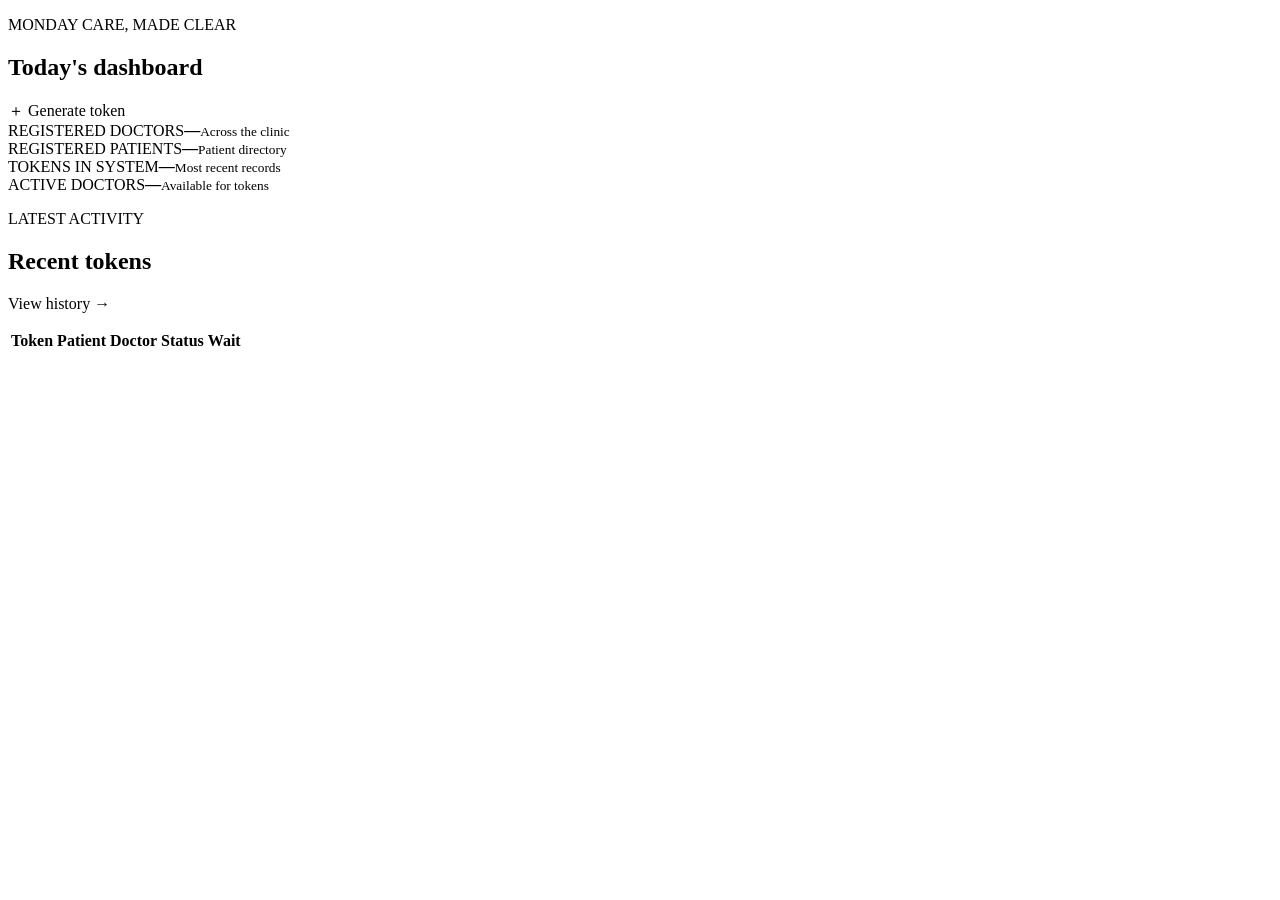
<file: src/main/resources/templates/dashboard.html>
<!DOCTYPE html>
<html lang="en" xmlns:th="http://www.thymeleaf.org">
<head>
    <meta charset="UTF-8">
    <meta name="viewport" content="width=device-width, initial-scale=1">
    <title>Dashboard | QueueBase</title>
    <link rel="stylesheet" th:href="@{/css/queuebase.css}">
    <script defer th:src="@{/js/queuebase.js}"></script>
</head>
<body data-page="dashboard">
<div th:replace="~{fragments :: header('dashboard')}"></div>
<main class="page-shell">
    <section class="page-heading">
        <div><p class="eyebrow">MONDAY CARE, MADE CLEAR</p><h1>Today's dashboard</h1><p class="subheading" id="today-date"></p></div>
        <a class="button button-primary" th:href="@{/ui/token}">＋ Generate token</a>
    </section>
    <section class="stat-grid" aria-label="Clinic totals">
        <article class="stat-card stat-green"><span>REGISTERED DOCTORS</span><strong id="doctor-count">—</strong><small>Across the clinic</small></article>
        <article class="stat-card stat-coral"><span>REGISTERED PATIENTS</span><strong id="patient-count">—</strong><small>Patient directory</small></article>
        <article class="stat-card stat-gold"><span>TOKENS IN SYSTEM</span><strong id="token-count">—</strong><small>Most recent records</small></article>
        <article class="stat-card stat-blue"><span>ACTIVE DOCTORS</span><strong id="active-doctor-count">—</strong><small>Available for tokens</small></article>
    </section>
    <section class="content-panel">
        <div class="section-heading"><div><p class="eyebrow">LATEST ACTIVITY</p><h2>Recent tokens</h2></div><a class="text-link" th:href="@{/ui/history}">View history <span aria-hidden="true">→</span></a></div>
        <p class="notice" id="dashboard-notice" role="status"></p>
        <div class="table-scroll"><table><thead><tr><th>Token</th><th>Patient</th><th>Doctor</th><th>Status</th><th>Wait</th></tr></thead><tbody id="recent-token-rows"></tbody></table></div>
    </section>
</main>
</body>
</html>
</file>
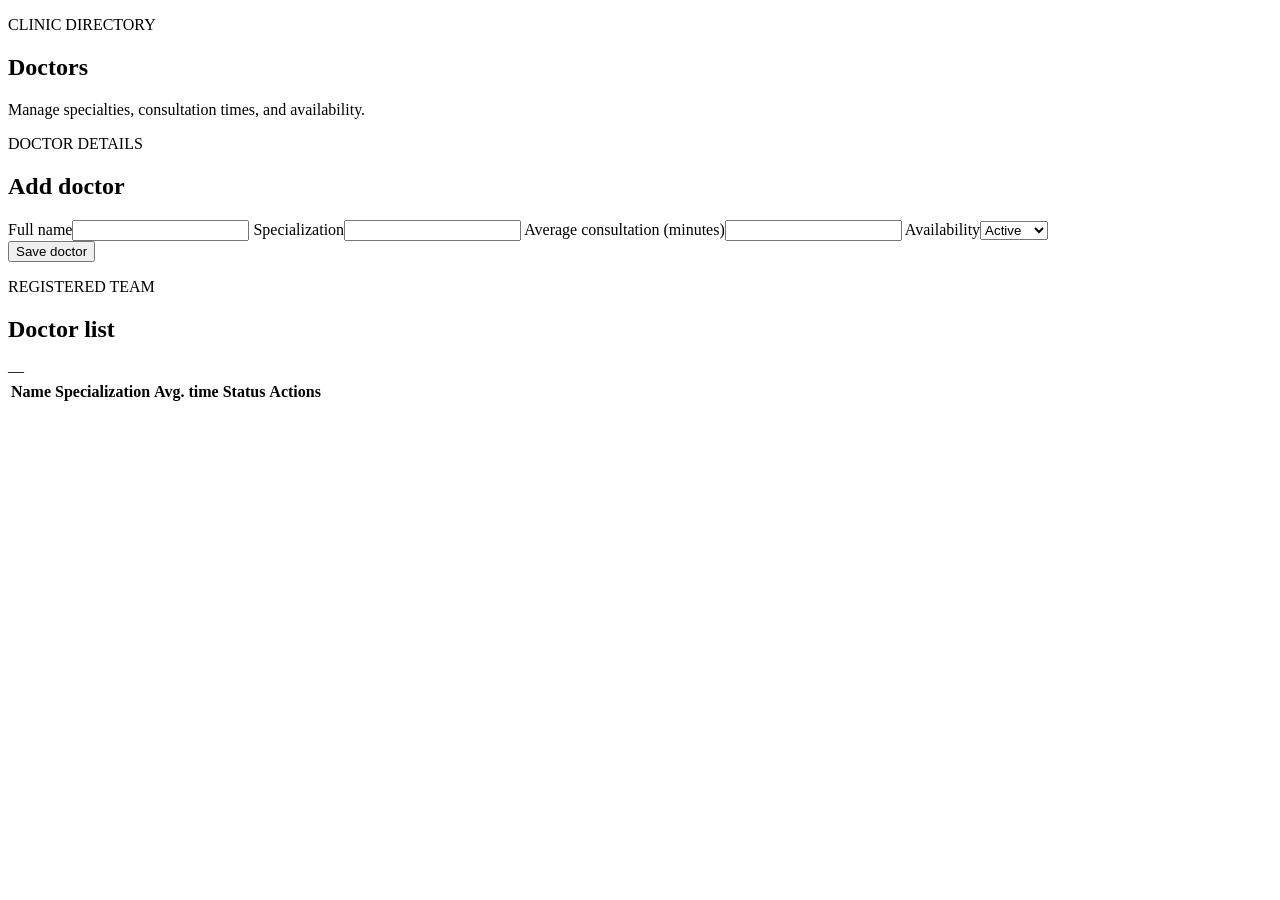
<file: src/main/resources/templates/doctors.html>
<!DOCTYPE html>
<html lang="en" xmlns:th="http://www.thymeleaf.org">
<head>
    <meta charset="UTF-8"><meta name="viewport" content="width=device-width, initial-scale=1">
    <title>Doctors | QueueBase</title><link rel="stylesheet" th:href="@{/css/queuebase.css}"><script defer th:src="@{/js/queuebase.js}"></script>
</head>
<body data-page="doctors">
<div th:replace="~{fragments :: header('doctors')}"></div>
<main class="page-shell">
    <section class="page-heading"><div><p class="eyebrow">CLINIC DIRECTORY</p><h1>Doctors</h1><p class="subheading">Manage specialties, consultation times, and availability.</p></div></section>
    <div class="workspace-grid">
        <section class="content-panel form-panel"><div class="section-heading"><div><p class="eyebrow">DOCTOR DETAILS</p><h2 id="doctor-form-title">Add doctor</h2></div></div>
            <form id="doctor-form" class="stack-form">
                <label>Full name<input name="name" required maxlength="120" autocomplete="name"></label>
                <label>Specialization<input name="specialization" required maxlength="120"></label>
                <label>Average consultation (minutes)<input name="averageConsultationMinutes" type="number" min="1" required></label>
                <label>Availability<select name="active" required><option value="true">Active</option><option value="false">Inactive</option></select></label>
                <div class="form-actions"><button class="button button-primary" type="submit" id="doctor-submit">Save doctor</button><button class="button button-quiet" type="reset" id="doctor-cancel" hidden>Cancel edit</button></div>
                <p class="notice" id="doctor-notice" role="status"></p>
            </form>
        </section>
        <section class="content-panel"><div class="section-heading"><div><p class="eyebrow">REGISTERED TEAM</p><h2>Doctor list</h2></div><span class="count-label" id="doctor-list-count">—</span></div>
            <div class="table-scroll"><table><thead><tr><th>Name</th><th>Specialization</th><th>Avg. time</th><th>Status</th><th>Actions</th></tr></thead><tbody id="doctor-rows"></tbody></table></div>
        </section>
    </div>
</main>
</body>
</html>
</file>
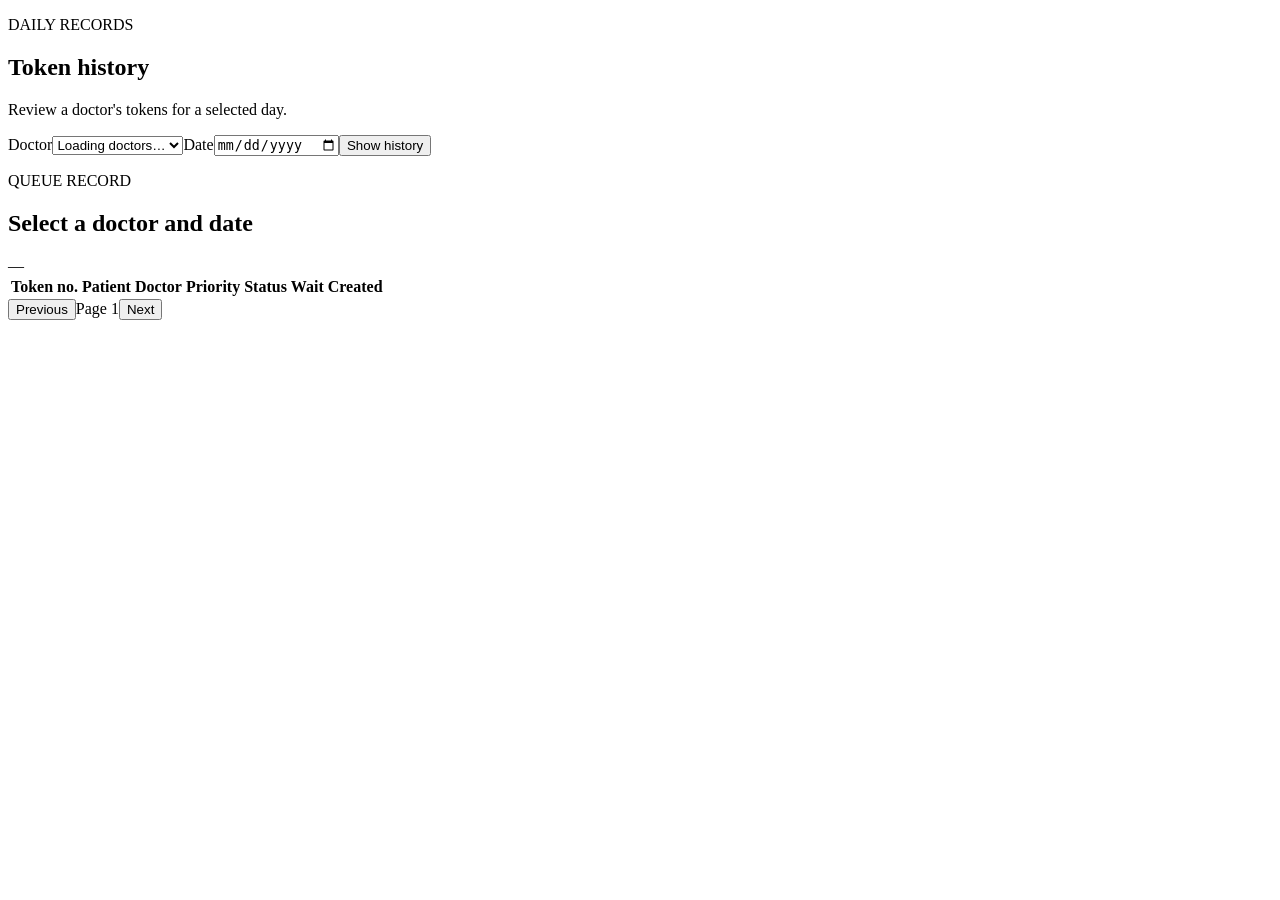
<file: src/main/resources/templates/history.html>
<!DOCTYPE html>
<html lang="en" xmlns:th="http://www.thymeleaf.org">
<head>
    <meta charset="UTF-8"><meta name="viewport" content="width=device-width, initial-scale=1">
    <title>Token history | QueueBase</title><link rel="stylesheet" th:href="@{/css/queuebase.css}"><script defer th:src="@{/js/queuebase.js}"></script>
</head>
<body data-page="history">
<div th:replace="~{fragments :: header('history')}"></div>
<main class="page-shell">
    <section class="page-heading"><div><p class="eyebrow">DAILY RECORDS</p><h1>Token history</h1><p class="subheading">Review a doctor's tokens for a selected day.</p></div></section>
    <section class="content-panel filter-panel"><label>Doctor<select id="history-doctor"><option value="">Loading doctors…</option></select></label><label>Date<input id="history-date" type="date"></label><button class="button button-primary" id="history-search" type="button">Show history</button></section>
    <p class="notice" id="history-notice" role="status"></p>
    <section class="content-panel"><div class="section-heading"><div><p class="eyebrow">QUEUE RECORD</p><h2 id="history-title">Select a doctor and date</h2></div><span class="count-label" id="history-count">—</span></div>
        <div class="table-scroll"><table><thead><tr><th>Token no.</th><th>Patient</th><th>Doctor</th><th>Priority</th><th>Status</th><th>Wait</th><th>Created</th></tr></thead><tbody id="history-rows"></tbody></table></div>
        <div class="pagination"><button class="button button-quiet" id="history-previous" type="button">Previous</button><span id="history-page">Page 1</span><button class="button button-quiet" id="history-next" type="button">Next</button></div>
    </section>
</main>
</body>
</html>
</file>
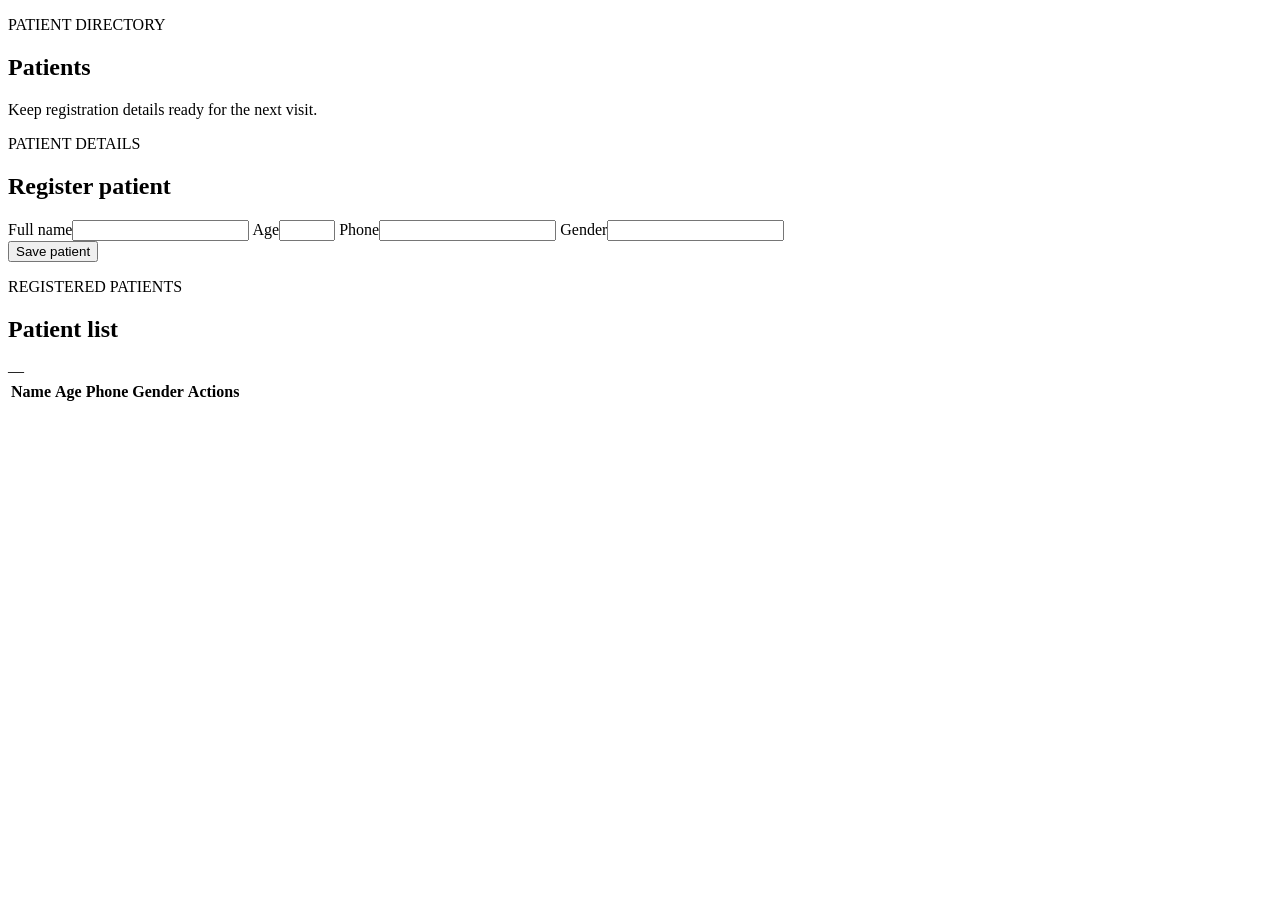
<file: src/main/resources/templates/patients.html>
<!DOCTYPE html>
<html lang="en" xmlns:th="http://www.thymeleaf.org">
<head>
    <meta charset="UTF-8"><meta name="viewport" content="width=device-width, initial-scale=1">
    <title>Patients | QueueBase</title><link rel="stylesheet" th:href="@{/css/queuebase.css}"><script defer th:src="@{/js/queuebase.js}"></script>
</head>
<body data-page="patients">
<div th:replace="~{fragments :: header('patients')}"></div>
<main class="page-shell">
    <section class="page-heading"><div><p class="eyebrow">PATIENT DIRECTORY</p><h1>Patients</h1><p class="subheading">Keep registration details ready for the next visit.</p></div></section>
    <div class="workspace-grid">
        <section class="content-panel form-panel"><div class="section-heading"><div><p class="eyebrow">PATIENT DETAILS</p><h2 id="patient-form-title">Register patient</h2></div></div>
            <form id="patient-form" class="stack-form">
                <label>Full name<input name="name" required maxlength="120" autocomplete="name"></label>
                <label>Age<input name="age" type="number" min="1" max="130" required></label>
                <label>Phone<input name="phone" type="tel" required maxlength="24" autocomplete="tel"></label>
                <label>Gender<input name="gender" required maxlength="40"></label>
                <div class="form-actions"><button class="button button-primary" type="submit" id="patient-submit">Save patient</button><button class="button button-quiet" type="reset" id="patient-cancel" hidden>Cancel edit</button></div>
                <p class="notice" id="patient-notice" role="status"></p>
            </form>
        </section>
        <section class="content-panel"><div class="section-heading"><div><p class="eyebrow">REGISTERED PATIENTS</p><h2>Patient list</h2></div><span class="count-label" id="patient-list-count">—</span></div>
            <div class="table-scroll"><table><thead><tr><th>Name</th><th>Age</th><th>Phone</th><th>Gender</th><th>Actions</th></tr></thead><tbody id="patient-rows"></tbody></table></div>
        </section>
    </div>
</main>
</body>
</html>
</file>
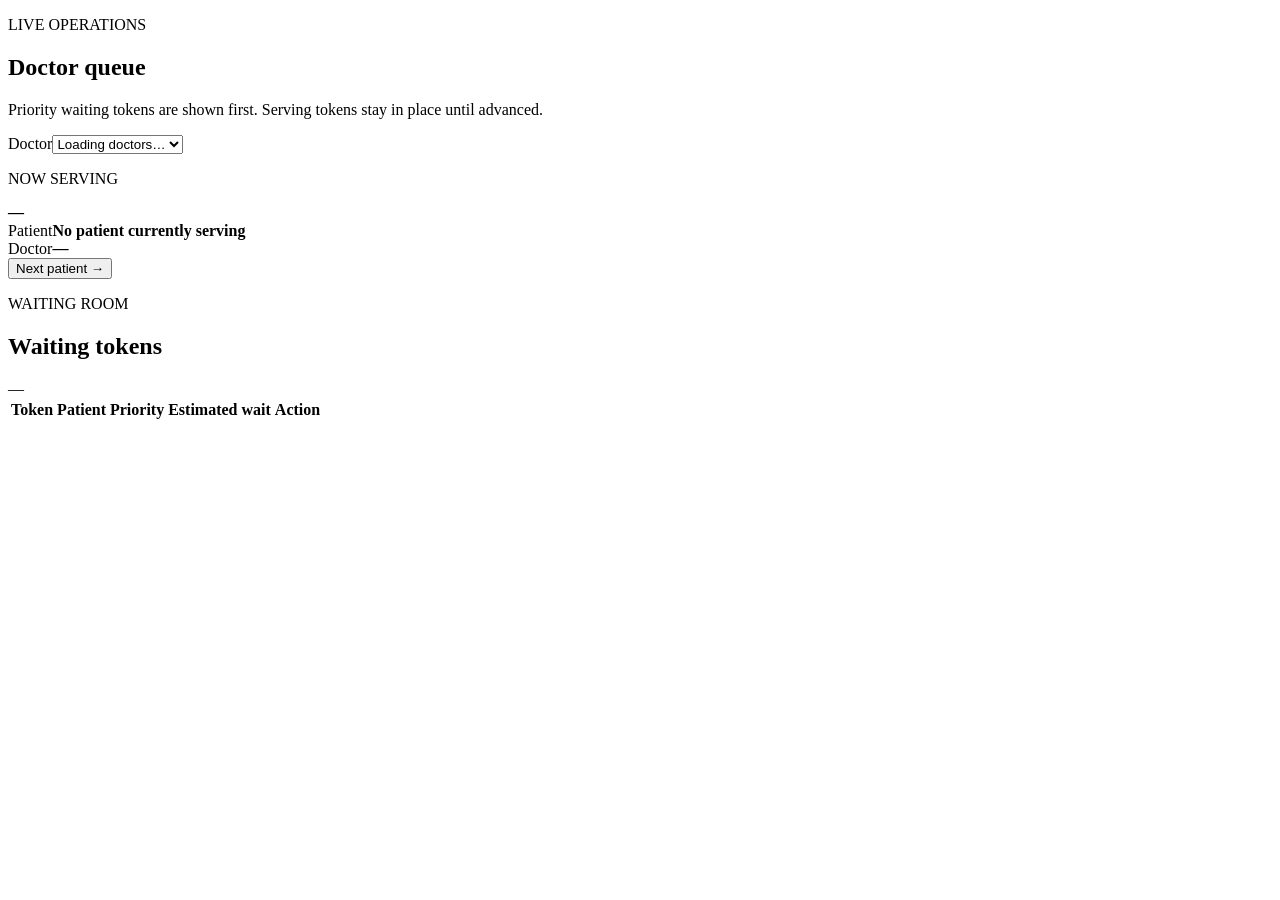
<file: src/main/resources/templates/queue.html>
<!DOCTYPE html>
<html lang="en" xmlns:th="http://www.thymeleaf.org">
<head>
    <meta charset="UTF-8"><meta name="viewport" content="width=device-width, initial-scale=1">
    <title>Live queue | QueueBase</title><link rel="stylesheet" th:href="@{/css/queuebase.css}"><script defer th:src="@{/js/queuebase.js}"></script>
</head>
<body data-page="queue">
<div th:replace="~{fragments :: header('queue')}"></div>
<main class="page-shell">
    <section class="page-heading queue-heading"><div><p class="eyebrow">LIVE OPERATIONS</p><h1>Doctor queue</h1><p class="subheading">Priority waiting tokens are shown first. Serving tokens stay in place until advanced.</p></div><label class="compact-label">Doctor<select id="queue-doctor"><option value="">Loading doctors…</option></select></label></section>
    <p class="notice" id="queue-notice" role="status"></p>
    <section class="current-strip"><div class="current-meta"><p class="eyebrow">NOW SERVING</p><strong id="current-token-number">—</strong></div><div class="current-person"><span>Patient</span><strong id="current-patient">No patient currently serving</strong></div><div class="current-doctor"><span>Doctor</span><strong id="current-doctor">—</strong></div><button class="button button-primary" id="next-patient" type="button">Next patient <span aria-hidden="true">→</span></button></section>
    <section class="content-panel"><div class="section-heading"><div><p class="eyebrow">WAITING ROOM</p><h2>Waiting tokens</h2></div><span class="count-label" id="queue-count">—</span></div>
        <div class="table-scroll"><table><thead><tr><th>Token</th><th>Patient</th><th>Priority</th><th>Estimated wait</th><th>Action</th></tr></thead><tbody id="queue-rows"></tbody></table></div>
    </section>
</main>
</body>
</html>
</file>
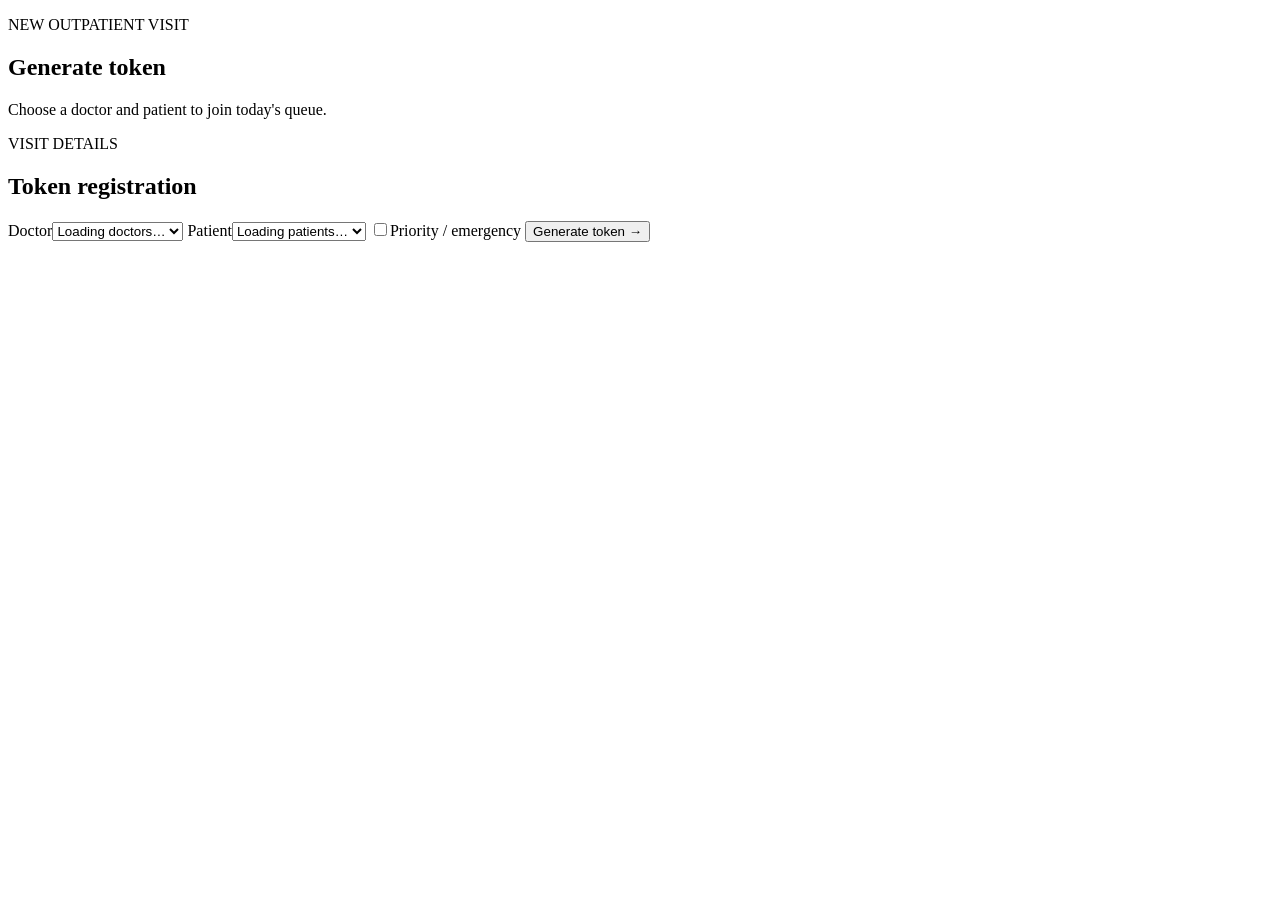
<file: src/main/resources/templates/token.html>
<!DOCTYPE html>
<html lang="en" xmlns:th="http://www.thymeleaf.org">
<head>
    <meta charset="UTF-8"><meta name="viewport" content="width=device-width, initial-scale=1">
    <title>Generate token | QueueBase</title><link rel="stylesheet" th:href="@{/css/queuebase.css}"><script defer th:src="@{/js/queuebase.js}"></script>
</head>
<body data-page="token">
<div th:replace="~{fragments :: header('token')}"></div>
<main class="page-shell">
    <section class="page-heading"><div><p class="eyebrow">NEW OUTPATIENT VISIT</p><h1>Generate token</h1><p class="subheading">Choose a doctor and patient to join today's queue.</p></div></section>
    <div class="workspace-grid token-grid">
        <section class="content-panel form-panel"><div class="section-heading"><div><p class="eyebrow">VISIT DETAILS</p><h2>Token registration</h2></div></div>
            <form id="token-form" class="stack-form">
                <label>Doctor<select id="token-doctor" required><option value="">Loading doctors…</option></select></label>
                <label>Patient<select id="token-patient" required><option value="">Loading patients…</option></select></label>
                <label class="check-row"><input id="token-priority" type="checkbox"><span>Priority / emergency</span></label>
                <button class="button button-primary" type="submit">Generate token <span aria-hidden="true">→</span></button>
                <p class="notice" id="token-notice" role="status"></p>
            </form>
        </section>
        <section class="token-result" id="token-result" hidden aria-live="polite">
            <p class="eyebrow">TOKEN GENERATED</p><div class="result-number" id="result-number">—</div>
            <div class="result-rule"></div>
            <dl><div><dt>Patient</dt><dd id="result-patient">—</dd></div><div><dt>Doctor</dt><dd id="result-doctor">—</dd></div><div><dt>Estimated wait</dt><dd id="result-wait">—</dd></div><div><dt>Status</dt><dd id="result-status">—</dd></div></dl>
            <p class="priority-label" id="result-priority" hidden>PRIORITY / EMERGENCY</p>
        </section>
    </div>
</main>
</body>
</html>
</file>
